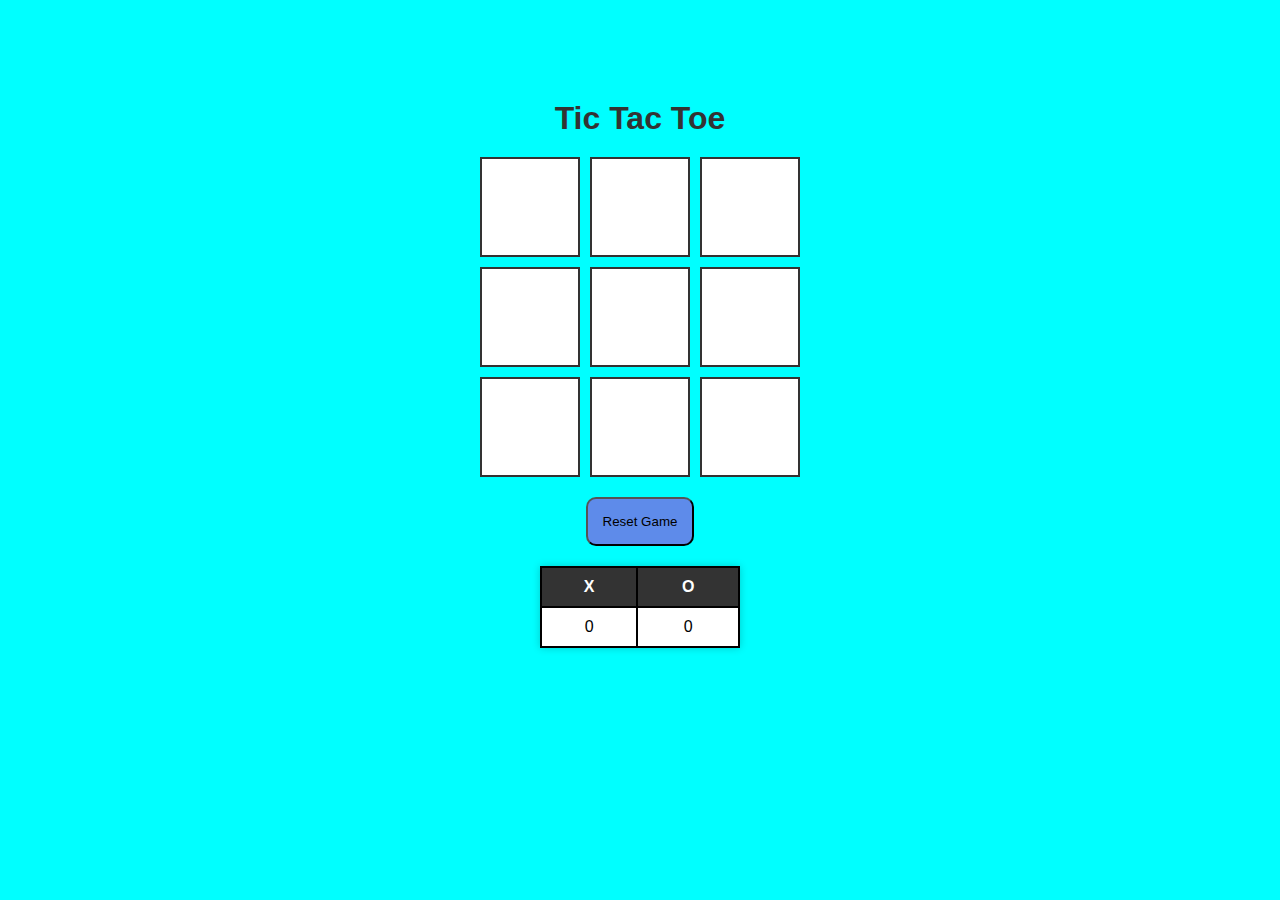
<file: index.html>
<!DOCTYPE html>
<html lang="en">
<head>
    <meta charset="UTF-8">
    <meta name="viewport" content="width=device-width, initial-scale=1.0">
    <title>Tic Tac Toe</title>
    <link rel="stylesheet" href="style.css">
</head>
<body>
   <div class=" hide msg-container ">
   
    <button id="new-game">New Game</button>
   </div>
    <div class="main">
        <h1>Tic Tac Toe</h1>
        <div class="container">
            <button class="btn"></button>
            <button class="btn"></button>
            <button class="btn"></button>
            <button class="btn"></button>
            <button class="btn"></button>
            <button class="btn"></button>
            <button class="btn"></button>
            <button class="btn"></button>
            <button class="btn"></button>
        </div>
        <button class="reset">Reset Game</button>
    <div class="score-table">
        <table>
          <tr>
            <th>X</th>
            <th>O</th>
          </tr>
          <tr>
            <td id="scoreX">0</td>
            <td id="scoreO">0</td>
          </tr>
        </table>
      </div>
    </div>
      
    
    <script src="script.js"></script>
</body>
</html>
</file>
<file: style.css>
*{
    margin:0;
    padding:0;
    box-sizing:border-box;
}
body{
    height:100vh;
    display: flex;
    justify-content: center;
     background: #f0f0f0;
      font-family: sans-serif;
      background-color: aqua;
}
.main {
      text-align: center;
      position: absolute;
      top:100px;
    }

    h1 {
      margin-bottom: 20px;
      color: #333;
    }

     .container {
      display: grid;
      grid-template-columns: repeat(3, 100px);
      grid-template-rows: repeat(3, 100px);
       gap: 10px;
     justify-content: center;
    }

    .btn {
      width: 100px;
      height: 100px;
      font-size: 2rem;
      font-weight: bold;
      background-color: #fff;
      border: 2px solid #333;
      cursor: pointer;
      transition: background-color 0.3s ease;
    }

    .btn:hover {
      background-color: #e0e0e0;
    }
    .reset{
        background-color: #5e8bea;
        padding:15px;
        border-radius: 10px;
        margin-top: 20px;
    }
    
    #new-game{
        padding:10px;
        border-radius: 5px;
        font-size: 1rem;
    }
    .msg-container{
        margin-top: 20px;
      display: none;
    }
    .score-table {
      margin-top: 20px;
      display: flex;
      justify-content: center;
    }
    
    .score-table table {
      border-collapse: collapse;
      background-color: #ffffff;
      box-shadow: 0 0 8px rgba(0, 0, 0, 0.2);
      font-size: 16px;
      text-align: center;
      width: 200px;
    }
    
    .score-table th,
    .score-table td {
      border: 2px solid #000;
      padding: 10px;
    }
    
    .score-table th {
      background-color: #333;
      color: white;
    }
</file>
